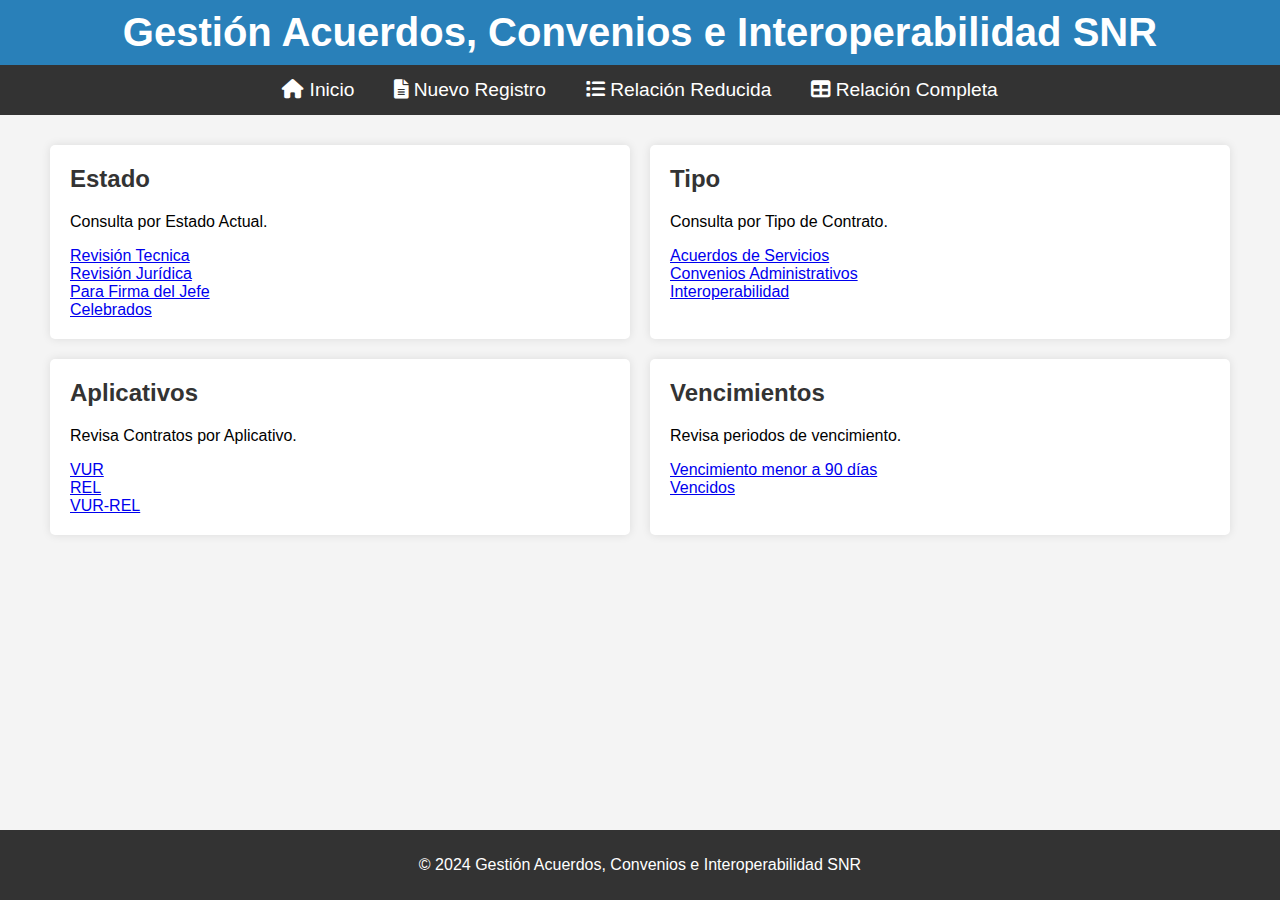
<file: index.html>
<!DOCTYPE html>
<html lang="es">
<head>
    <meta charset="UTF-8">
    <meta name="viewport" content="width=device-width, initial-scale=1.0">
    <title>Gestión Acuerdos, Convenios e Interoperabilidad SNR</title>
    <link rel="stylesheet" href="https://cdnjs.cloudflare.com/ajax/libs/font-awesome/6.0.0-beta3/css/all.min.css">
    <link rel="icon" href="snr.ico" type="image/x-icon">
    <link rel="stylesheet" href="style2.css">
</head>
<body>
    <header>
        <h1>Gestión Acuerdos, Convenios e Interoperabilidad SNR</h1>
    </header>
    
  
 <nav>
        <ul>
            <li><a href="index.html"><i class="fas fa-home"></i> Inicio</a></li>
            <li><a href="matriz.html"><i class="fas fa-file-alt"></i> Nuevo Registro</a></li>
            <li><a href="relacion_novedades.php"><i class="fa fa-list"></i> Relación Reducida</a></li>
            <li><a href="relacion_contratos.php"><i class="fa fa-table"></i> Relación Completa</a></li>   
        </ul>
    </nav>


  <div class="container">
        <div class="content">
            <div>
                <h2>Estado</h2>
                <p>Consulta por Estado Actual.</p>
                <a href="rel_rev_tecnica.php">Revisión Tecnica</a><br>
                <a href="rel_rev_juridica.php">Revisión Jurídica</a><br>
                <a href="rel_firma.php">Para Firma del Jefe</a><br>
                <a href="rel_celebrado.php">Celebrados</a>
            </div>
            <div>
                <h2>Tipo</h2>
                <p>Consulta por Tipo de Contrato.</p>
                <a href="rel_acuerdo_serv.php">Acuerdos de Servicios</a><br>
                <a href="rel_convenio_adm.php">Convenios Administrativos</a><br>
                <a href="rel_interoperabilidad.php">Interoperabilidad</a>
            </div>
            <div>
                <h2>Aplicativos</h2>
                <p>Revisa Contratos por Aplicativo.</p>
                <a href="rel_vur.php">VUR</a><br>
                <a href="rel_rel.php">REL</a><br>
                <a href="rel_vur_rel.php">VUR-REL</a>
            </div>
            <div>
                <h2>Vencimientos</h2>
                <p>Revisa periodos de vencimiento.</p>
                <a href="rel_vence.php">Vencimiento menor a 90 días</a><br>
                <a href="rel_vencidas.php">Vencidos</a>
            </div>
            <br><br><br>
        </div>
    </div>
  
    

    <footer>
        <p>&copy; 2024 Gestión Acuerdos, Convenios e Interoperabilidad SNR</p>
    </footer>
</body>
</html>
</file>
<file: style2.css>
body {
    font-family: Arial, sans-serif;
    background-color: #f4f4f4;
    margin: 0;
    padding: 0;
}

header {
    background-color: #2980b9;
    color: white;
    padding: 10px 0;
    text-align: center;
}

header h1 {
    margin: 0;
    font-size: 2.5em;
}

nav {
    display: flex;
    justify-content: center;
    background-color: #333;
}

nav ul {
    list-style-type: none;
    margin: 0;
    padding: 0;
    display: flex;
}

nav ul li {
    margin: 0;
}

nav ul li a {
    display: block;
    color: white;
    text-align: center;
    padding: 14px 20px;
    text-decoration: none;
    font-size: 1.2em;
}

nav ul li a:hover {
    background-color: #2980b9;
}

.container {
    padding: 20px;
    max-width: 1200px;
    margin: 0 auto;
}

.content {
    display: flex;
    flex-wrap: wrap;
    justify-content: space-between;
}

.content div {
    background-color: white;
    padding: 20px;
    margin: 10px;
    flex: 1 1 45%;
    box-shadow: 0 0 10px rgba(0, 0, 0, 0.1);
    border-radius: 5px;
}

.content div h2 {
    margin-top: 0;
    color: #333;
}

footer {
    background-color: #333;
    color: white;
    text-align: center;
    padding: 10px 0;
    position: fixed;
    width: 100%;
    bottom: 0;
}

@media (max-width: 768px) {
    nav ul {
        flex-direction: column;
    }

    .content div {
        flex: 1 1 100%;
    }
}
</file>
